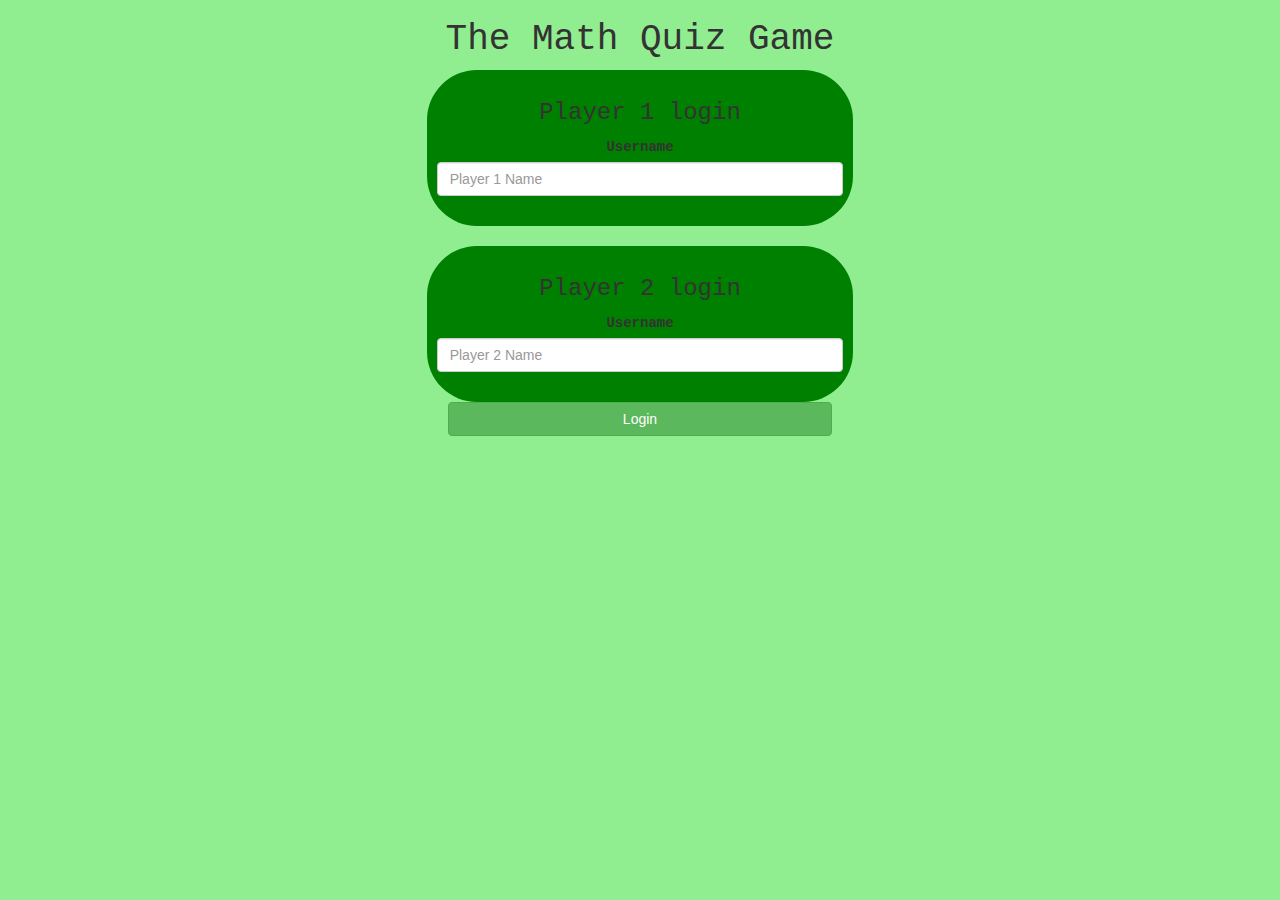
<file: index.html>
<!DOCTYPE html>
<html>
<head>
	<title>Math Quiz Game</title>

<meta name="viewport" content="width=device-width, initial-scale=1">
<link rel="stylesheet" href="https://maxcdn.bootstrapcdn.com/bootstrap/3.4.0/css/bootstrap.min.css">
<script src="https://ajax.googleapis.com/ajax/libs/jquery/3.4.1/jquery.min.js"></script>
<script src="https://maxcdn.bootstrapcdn.com/bootstrap/3.4.0/js/bootstrap.min.js"></script>

<link rel="stylesheet" type="text/css" href="game.css">

<script src="game_login.js"></script>
</head>
<body>
	<center>
		<h1>The Math Quiz Game</h1>
		<div class = "col-lg-4 col-sm-8 col-xs-11 login_div1">
			<h3>Player 1 login</h3>
			<label>Username</label>
			<input type ="text" class = "form-control" placeholder="Player 1 Name" id= "player1_name_input">
			<br>
		</div>
<br>
        <div class = "col-lg-4 col-sm-8 col-xs-11 login_div2">
	       <h3>Player 2 login</h3>
	<label>Username</label>
	<input type ="text" class = "form-control" placeholder="Player 2 Name" id= "player2_name_input">
	<br>
</div>
<button style = "width: 30%;" class="btn btn-success" onclick = "addUser();">Login</button>
	</center>

</body>
</html>
</file>
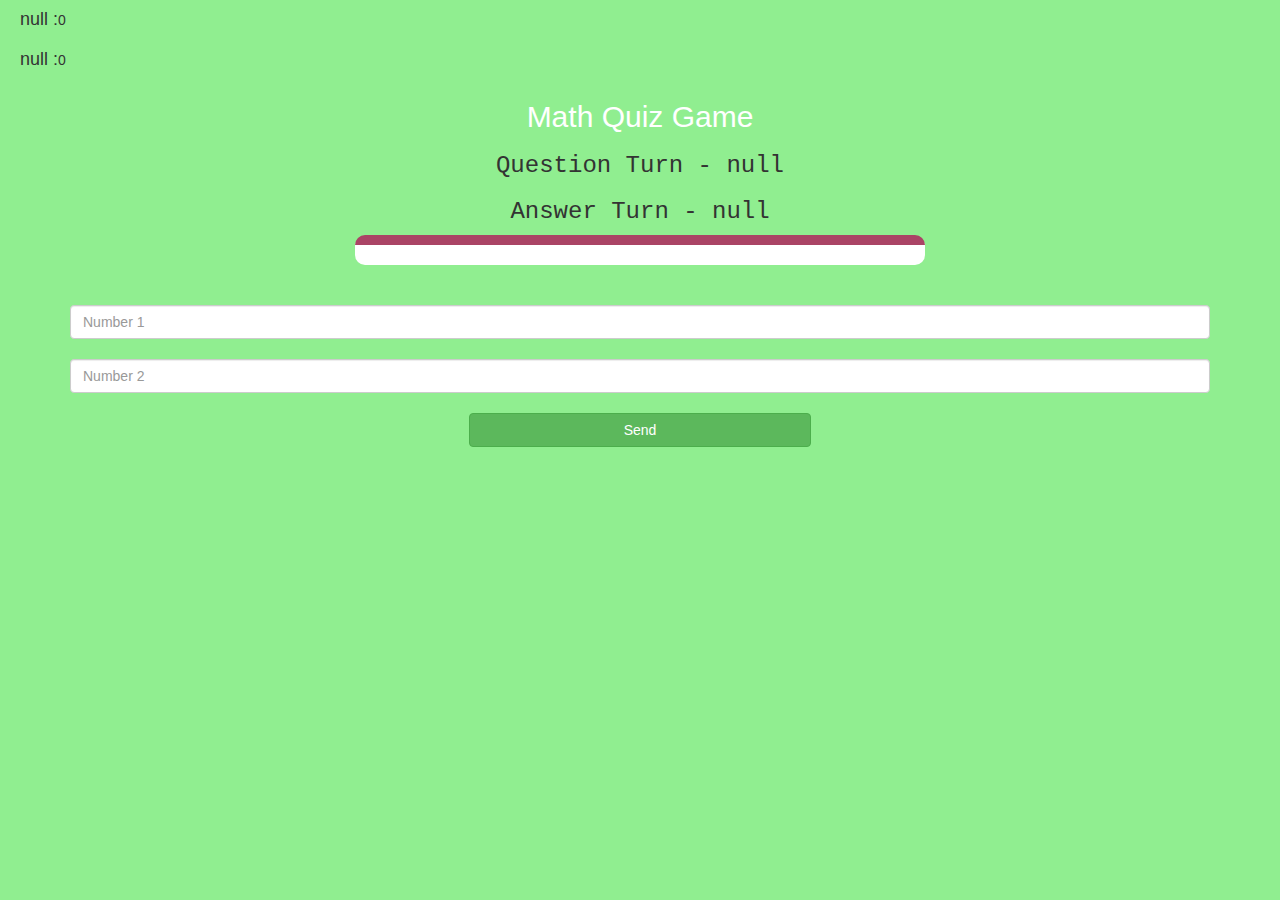
<file: game_page.html>
<!DOCTYPE html>
<html>
<head>
	<title>Math Quiz Game</title>

<meta name="viewport" content="width=device-width, initial-scale=1">
<link rel="stylesheet" href="https://maxcdn.bootstrapcdn.com/bootstrap/3.4.0/css/bootstrap.min.css">
<script src="https://ajax.googleapis.com/ajax/libs/jquery/3.4.1/jquery.min.js"></script>
<script src="https://maxcdn.bootstrapcdn.com/bootstrap/3.4.0/js/bootstrap.min.js"></script>

<link rel="stylesheet" type="text/css" href="game.css">
</head>
<body>
<h4 id="player1_name"></h4><span id="player1_score"></span>
<br>
<h4 id="player2_name"></h4><span id="player2_score"></span>
<div class="container" >
	<center>
		<h2 style="color: white;">Math Quiz Game</h2>
		<h3 id="player_question"></h3>
		<h3 id="player_answer"></h3>
		<div id="output" class="col-lg-6"></div>

		<br>
		<br>

		<input type="number" id="number1" class="form-control" placeholder="Number 1">
		<br>
		<input type="number" id="number2" class="form-control" placeholder="Number 2">
		<br>
		<button onclick="send();" class="btn btn-success " style= "width: 30%;">Send</button>
	</center>
</div>

<script src="game_page.js"></script>
</body>
</html>
</file>
<file: game.css>
body
{
	background: lightgreen;
}

	.login_div1 , .login_div2
	{
		background: green;
		padding: 10px;
		float: none;
		border-radius: 50px;
	}


#player1_name , #player2_name
{
	display: inline-block;
	margin-left: 20px;
}
#word
{
	width: 60%;
}
#word_display
{
	letter-spacing: 5px;
}
#output
{
background: white;
border-radius: 10px;
border-top: 10px solid #AA4465;
padding: 10px;
float: none;
text-align: left;
}
h1 {
	font-family: 'Courier New', Courier, monospace;
}
h3 {
	font-family: 'Courier New', Courier, monospace;
}
label {
	font-family: 'Courier New', Courier, monospace;
}
</file>
